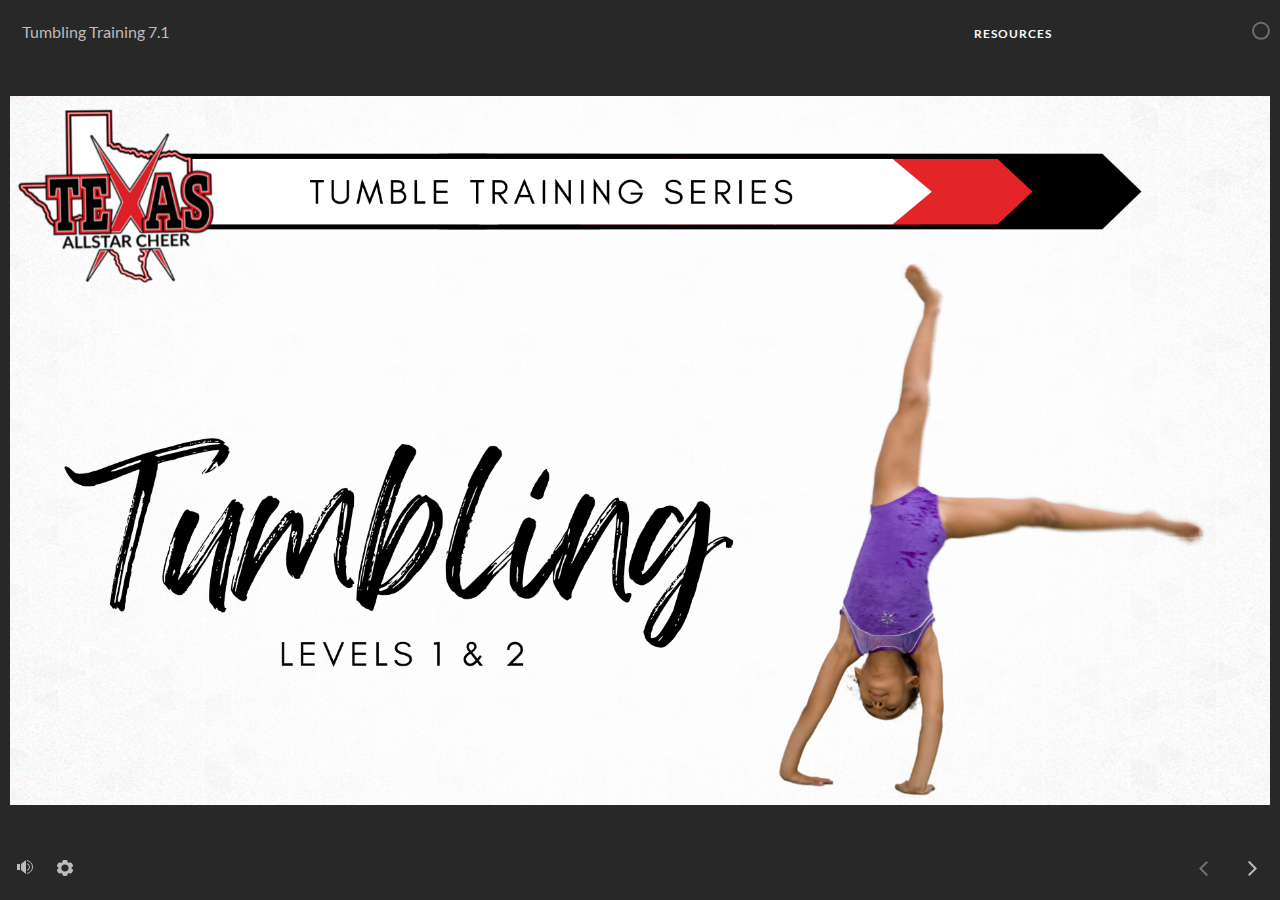
<file: index.html>
<!doctype html>
<html lang="en-US">
<head>
  <meta charset="utf-8">
  <!-- Created using Storyline 360 - http://www.articulate.com  -->
  <!-- version: 3.65.28121.0 -->
  <title>Tumbling Training 7.1</title>
  <meta http-equiv="x-ua-compatible" content="IE=edge"/>
  <meta name="viewport" content="width=device-width,initial-scale=1,user-scalable=no,shrink-to-fit=no,minimal-ui"/>
  <meta name="apple-mobile-web-app-capable" content="yes"/>
  <style>
    html, body { height: 100%; padding: 0; margin: 0 }
    #app { height: 100%; width: 100%; }
  </style>

  <script>
    window.DS = {};
    window.globals = {
      DATA_PATH_BASE: '',
      HAS_FRAME: true,
      HAS_SLIDE: true,

      lmsPresent: false,
      tinCanPresent: false,
      cmi5Present: false,
      aoSupport: false,
      scale: 'noscale',
      captureRc: false,
      browserSize: 'optimal',
      bgColor: '#282828',
      features: 'AccessibleVideo,InsertSvgPicture,LayerPresentAsDialog,MultipleQuizTracking,QuestionCorrectVariable,UpdatedThemeEditor',
      themeName: 'unified',
      preloaderColor: '#FFFFFF',
      suppressAnalytics: false,
      productChannel: 'stable',
      publishSource: 'storyline',
      aid: 'aid|29933e21-67af-413d-8132-c3ad0064e0bc',
      cid: 'fe0f37bd-bec0-434a-ba78-68094e6f3d0f',
      playerVersion: '3.65.28121.0',
      publishTimestamp: '2022-07-09T00:58:45.8932931Z',
      maxIosVideoElements: 10,

      
      parseParams: function(qs) {
        if (window.globals.parsedParams != null) {
          return window.globals.parsedParams;
        }
        qs = (qs || window.location.search.substr(1)).split('+').join(' ');
        var params = {},
            tokens,
            re = /[?&]?([^=]+)=([^&]*)/g;

        while (tokens = re.exec(qs)) {
          params[decodeURIComponent(tokens[1]).trim()] =
            decodeURIComponent(tokens[2]).trim();
        }
        window.globals.parsedParams = params;
        return params;
      }

    };
  </script>
  <script>
    var isIe11 = ('ActiveXObject' in window || window.MSBlobBuilder != null)
      && window.msCrypto != null && !window.ActiveXObject;
    if (isIe11 && window.globals.features.indexOf('IE11Warning') != -1) {
      window.globals.unsupportedBrowser = true;
      document.write(atob('[base64]'));
    }
  </script>
  
  <script>window.THREE = { };</script>
  
</head>
<body style="background: #282828" class="cs-HTML theme-unified">
  <!-- 360 -->
  <script>!function(e){var i=/iPhone/i,o=/iPod/i,n=/iPad/i,t=/(?=.*\bAndroid\b)(?=.*\bMobile\b)/i,d=/Android/i,s=/(?=.*\bAndroid\b)(?=.*\bSD4930UR\b)/i,b=/(?=.*\bAndroid\b)(?=.*\b(?:KFOT|KFTT|KFJWI|KFJWA|KFSOWI|KFTHWI|KFTHWA|KFAPWI|KFAPWA|KFARWI|KFASWI|KFSAWI|KFSAWA)\b)/i,r=/IEMobile/i,h=/(?=.*\bWindows\b)(?=.*\bARM\b)/i,a=/BlackBerry/i,l=/BB10/i,p=/Opera Mini/i,f=/(CriOS|Chrome)(?=.*\bMobile\b)/i,u=/(?=.*\bFirefox\b)(?=.*\bMobile\b)/i,c=new RegExp("(?:Nexus 7|BNTV250|Kindle Fire|Silk|GT-P1000)","i"),w=function(e,i){return e.test(i)},A=function(e){var A=e||navigator.userAgent,v=A.split("[FBAN");if(void 0!==v[1]&&(A=v[0]),this.apple={phone:w(i,A),ipod:w(o,A),tablet:!w(i,A)&&w(n,A),device:w(i,A)||w(o,A)||w(n,A)},this.amazon={phone:w(s,A),tablet:!w(s,A)&&w(b,A),device:w(s,A)||w(b,A)},this.android={phone:w(s,A)||w(t,A),tablet:!w(s,A)&&!w(t,A)&&(w(b,A)||w(d,A)),device:w(s,A)||w(b,A)||w(t,A)||w(d,A)},this.windows={phone:w(r,A),tablet:w(h,A),device:w(r,A)||w(h,A)},this.other={blackberry:w(a,A),blackberry10:w(l,A),opera:w(p,A),firefox:w(u,A),chrome:w(f,A),device:w(a,A)||w(l,A)||w(p,A)||w(u,A)||w(f,A)},this.seven_inch=w(c,A),this.any=this.apple.device||this.android.device||this.windows.device||this.other.device||this.seven_inch,this.phone=this.apple.phone||this.android.phone||this.windows.phone,this.tablet=this.apple.tablet||this.android.tablet||this.windows.tablet,"undefined"==typeof window)return this},v=function(){var e=new A;return e.Class=A,e};"undefined"!=typeof module&&module.exports&&"undefined"==typeof window?module.exports=A:"undefined"!=typeof module&&module.exports&&"undefined"!=typeof window?module.exports=v():"function"==typeof define&&define.amd?define("isMobile",[],e.isMobile=v()):e.isMobile=v()}(this);
    window.isMobile.apple.tablet = window.isMobile.apple.tablet ||
      (navigator.platform === 'MacIntel' && navigator.maxTouchPoints > 1);
    window.isMobile.apple.device = window.isMobile.apple.device || window.isMobile.apple.tablet;
    window.isMobile.tablet = window.isMobile.tablet || window.isMobile.apple.tablet;
    window.isMobile.any = window.isMobile.any || window.isMobile.apple.tablet;
  </script>

  <div id="focus-sink" tabindex="-1"></div>

  <div id="preso"></div>
  <script>
    (function() {

      var classTypes = [ 'desktop', 'mobile', 'phone', 'tablet' ];

      var addDeviceClasses = function(prefix, testObj) {
        var curr, i;
        for (i = 0; i < classTypes.length; i++) {
          curr = classTypes[i];
          if (testObj[curr]) {
            document.body.classList.add(prefix + curr);
          }
        }
      };

      var params = window.globals.parseParams(),
          isDevicePreview = params.devicepreview === '1',
          isPhoneOverride = params.deviceType === 'phone' || (isDevicePreview && params.phone == '1'),
          isTabletOverride = (params.deviceType === 'tablet' || isDevicePreview) && !isPhoneOverride,
          isMobileOverride = isPhoneOverride || isTabletOverride;

      var deviceView = {
        desktop: !window.isMobile.any && !isMobileOverride,
        mobile: window.isMobile.any || isMobileOverride,
        phone: isPhoneOverride || (window.isMobile.phone && !isTabletOverride),
        tablet: isTabletOverride || window.isMobile.tablet
      };

      window.globals.deviceView = deviceView;
      window.isMobile.desktop = !window.isMobile.any;
      window.isMobile.mobile = window.isMobile.any;

      addDeviceClasses('view-', deviceView);

    })();
  </script>
  
  <script src='story_content/user.js' type=text/javascript></script>
  <div class="slide-loader"></div>

  <script>
    var doc = document, loader = doc.body.querySelector('.slide-loader'); [ 1, 2, 3 ].forEach(function(n) { var d = doc.createElement('div'); d.style.backgroundColor = window.globals.preloaderColor; d.classList.add('mobile-loader-dot'); d.classList.add('dot' + n); loader.appendChild(d); });
  </script>

  <div class="mobile-load-title-overlay" style="display: none">
    <div class="mobile-load-title">Tumbling Training 7.1</div>
  </div>

  <div class="mobile-chrome-warning"></div>

  <div class="warn-connection-dialog" style="display:none">
  <div class="warn-connection-content">
    <p>Internet connection lost. Please check your connection.</p>
    <p class="warn-connection-status"></p>
    <div class="warn-ui">
      <button class="connection-retry">Retry</button>
    </div>
  </div>
</div>

<style>
  .warn-connection-dialog {
    background: rgba(0, 0, 0, 0.2);
    position: fixed;
    left: 0;
    top: 0;
    width: 100%;
    height: 100%;
    z-index: 999;
  }
  .warn-connection-content {
    position: absolute;
    width: 80%;
    max-width: 450px;
    min-width: 350px;
    background: white;
    border: 1px solid black;
    color: black;
    min-height: 150px;
    padding: 1em;
    left: 50%;
    top: 50%;
    transform : translate(-50%, -50%);
  }
  .warn-connection-dialog button {
    position: relative;
    padding: .5em;
    cursor: pointer;
  }
  .warn-ui {
    position: absolute;
    bottom: 1em;
    width: 100%;
  }
  .warn-connection-status {
    color: red;
  }
</style>

<script>
  (function() {

    // @TODO this is POC code and can be cleaned up a bit more if we move forward
    // with the feature
    var CHECK_CONNECTION_TICK = 500;
    var RESTART_CHECK = 500; // for firefox
    var MESSAGE_DELAY = 200;

    var noConnection = 'no connection...'

    var warnEl = document.querySelector('.warn-connection-dialog');
    var retryEl = document.querySelector('.connection-retry');
    var statusEl = document.querySelector('.warn-connection-status');

    var controller;
    var checking = false;
    var warningShown;

    function checkConnection(sucessMethod) {
      checking = true;
      if (controller) {
        controller.abort();
      }

      controller = new AbortController();
      var signal = controller.signal;
      var done;

      // when the internet first goes out, firefox needs another
      // `fetch` request to start checking again for some reason
      if (window.navigator.userAgent.toLowerCase().includes('firefox')) {
        setTimeout(function() {
          if (!done) {
            checkConnection();
          }
        }, RESTART_CHECK);
      }

      fetch('./story_content/thumbnail.jpg', {
        method: 'GET',
        mode: 'cors',
        cache: 'no-cache',
        signal: signal
      }).then(function(result) {
        if (result.status >= 200 && result.status < 300) {
          if (sucessMethod) { sucessMethod(); }
        } else {
          statusEl.innerHTML = noConnection;
          showWarning();
        }
        checking = false;
        done = true;
      }).catch(function(err) {
        if (err.name === 'TypeError') {
          statusEl.innerHTML = noConnection;
          showWarning();
          done = true;
          checking = false;
        }
      });
    }

    function showWarning(btn) {
      warningShown = true;
      warnEl.style.display = 'block';
      statusEl.innerHTML = noConnection;
    }

    statusEl.innerHTML = noConnection;
    retryEl.addEventListener('click', function() {
      statusEl.innerHTML = 'trying to connect...';
      setTimeout(function() {
        checkConnection(function() {
          warningShown = false;
          warnEl.style.display = 'none';
          statusEl.innerHTML = 'connected!';
        });
      },  MESSAGE_DELAY);
    });

    if (window.AbortController != null && window.location.protocol != 'file:') {
      setInterval(function() {
        if (DS.flagManager && !DS.flagManager.hasFlag(DS.flagManager.constants.CONNECTION_MESSAGES)) {
          return;
        }

        if (!warningShown && !checking) {
          checkConnection();
        }

      }, CHECK_CONNECTION_TICK);
    }
  })();
</script>


  <script>
    
    if (window.autoSpider && window.vInterfaceObject) {
      document.querySelector('.mobile-load-title-overlay').style.display = 'none';
    }
  </script>

  

  <link rel="stylesheet" href="html5/data/css/output.min.css" data-noprefix/>
</body>
<script src="html5/lib/scripts/bootstrapper.min.js"></script>
</html>
</file>
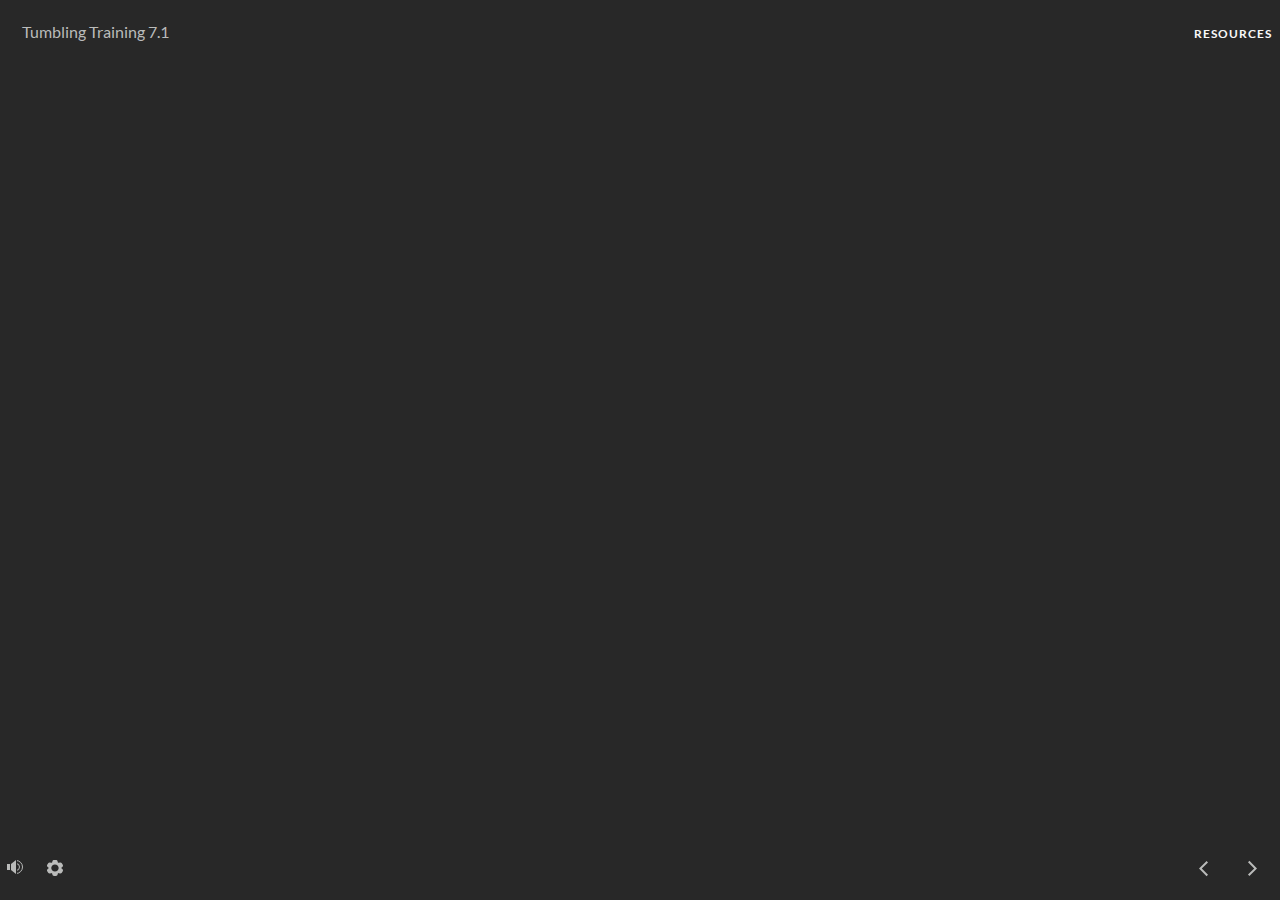
<file: index_lms.html>
<!doctype html>
<html lang="en-US">
<head>
  <meta charset="utf-8">
  <!-- Created using Storyline 360 - http://www.articulate.com  -->
  <!-- version: 3.65.28121.0 -->
  <title>Tumbling Training 7.1</title>
  <meta http-equiv="x-ua-compatible" content="IE=edge"/>
  <meta name="viewport" content="width=device-width,initial-scale=1,user-scalable=no,shrink-to-fit=no,minimal-ui"/>
  <meta name="apple-mobile-web-app-capable" content="yes"/>
  <style>
    html, body { height: 100%; padding: 0; margin: 0 }
    #app { height: 100%; width: 100%; }
  </style>

  <script>
    window.DS = {};
    window.globals = {
      DATA_PATH_BASE: '',
      HAS_FRAME: true,
      HAS_SLIDE: true,

      lmsPresent: true,
      tinCanPresent: false,
      cmi5Present: false,
      aoSupport: false,
      scale: 'noscale',
      captureRc: false,
      browserSize: 'optimal',
      bgColor: '#282828',
      features: 'AccessibleVideo,InsertSvgPicture,LayerPresentAsDialog,MultipleQuizTracking,QuestionCorrectVariable,UpdatedThemeEditor',
      themeName: 'unified',
      preloaderColor: '#FFFFFF',
      suppressAnalytics: false,
      productChannel: 'stable',
      publishSource: 'storyline',
      aid: 'aid|29933e21-67af-413d-8132-c3ad0064e0bc',
      cid: 'fe0f37bd-bec0-434a-ba78-68094e6f3d0f',
      playerVersion: '3.65.28121.0',
      publishTimestamp: '2022-07-09T00:58:45.9498611Z',
      maxIosVideoElements: 10,

      
      parseParams: function(qs) {
        if (window.globals.parsedParams != null) {
          return window.globals.parsedParams;
        }
        qs = (qs || window.location.search.substr(1)).split('+').join(' ');
        var params = {},
            tokens,
            re = /[?&]?([^=]+)=([^&]*)/g;

        while (tokens = re.exec(qs)) {
          params[decodeURIComponent(tokens[1]).trim()] =
            decodeURIComponent(tokens[2]).trim();
        }
        window.globals.parsedParams = params;
        return params;
      }

    };
  </script>
  <script>
    var isIe11 = ('ActiveXObject' in window || window.MSBlobBuilder != null)
      && window.msCrypto != null && !window.ActiveXObject;
    if (isIe11 && window.globals.features.indexOf('IE11Warning') != -1) {
      window.globals.unsupportedBrowser = true;
      document.write(atob('[base64]'));
    }
  </script>
  <script src="lms/scormdriver.js" charset="utf-8"></script>
  <script>window.THREE = { };</script>
  
</head>
<body style="background: #282828" class="cs-HTML theme-unified">
  <!-- 360 -->
  <script>!function(e){var i=/iPhone/i,o=/iPod/i,n=/iPad/i,t=/(?=.*\bAndroid\b)(?=.*\bMobile\b)/i,d=/Android/i,s=/(?=.*\bAndroid\b)(?=.*\bSD4930UR\b)/i,b=/(?=.*\bAndroid\b)(?=.*\b(?:KFOT|KFTT|KFJWI|KFJWA|KFSOWI|KFTHWI|KFTHWA|KFAPWI|KFAPWA|KFARWI|KFASWI|KFSAWI|KFSAWA)\b)/i,r=/IEMobile/i,h=/(?=.*\bWindows\b)(?=.*\bARM\b)/i,a=/BlackBerry/i,l=/BB10/i,p=/Opera Mini/i,f=/(CriOS|Chrome)(?=.*\bMobile\b)/i,u=/(?=.*\bFirefox\b)(?=.*\bMobile\b)/i,c=new RegExp("(?:Nexus 7|BNTV250|Kindle Fire|Silk|GT-P1000)","i"),w=function(e,i){return e.test(i)},A=function(e){var A=e||navigator.userAgent,v=A.split("[FBAN");if(void 0!==v[1]&&(A=v[0]),this.apple={phone:w(i,A),ipod:w(o,A),tablet:!w(i,A)&&w(n,A),device:w(i,A)||w(o,A)||w(n,A)},this.amazon={phone:w(s,A),tablet:!w(s,A)&&w(b,A),device:w(s,A)||w(b,A)},this.android={phone:w(s,A)||w(t,A),tablet:!w(s,A)&&!w(t,A)&&(w(b,A)||w(d,A)),device:w(s,A)||w(b,A)||w(t,A)||w(d,A)},this.windows={phone:w(r,A),tablet:w(h,A),device:w(r,A)||w(h,A)},this.other={blackberry:w(a,A),blackberry10:w(l,A),opera:w(p,A),firefox:w(u,A),chrome:w(f,A),device:w(a,A)||w(l,A)||w(p,A)||w(u,A)||w(f,A)},this.seven_inch=w(c,A),this.any=this.apple.device||this.android.device||this.windows.device||this.other.device||this.seven_inch,this.phone=this.apple.phone||this.android.phone||this.windows.phone,this.tablet=this.apple.tablet||this.android.tablet||this.windows.tablet,"undefined"==typeof window)return this},v=function(){var e=new A;return e.Class=A,e};"undefined"!=typeof module&&module.exports&&"undefined"==typeof window?module.exports=A:"undefined"!=typeof module&&module.exports&&"undefined"!=typeof window?module.exports=v():"function"==typeof define&&define.amd?define("isMobile",[],e.isMobile=v()):e.isMobile=v()}(this);
    window.isMobile.apple.tablet = window.isMobile.apple.tablet ||
      (navigator.platform === 'MacIntel' && navigator.maxTouchPoints > 1);
    window.isMobile.apple.device = window.isMobile.apple.device || window.isMobile.apple.tablet;
    window.isMobile.tablet = window.isMobile.tablet || window.isMobile.apple.tablet;
    window.isMobile.any = window.isMobile.any || window.isMobile.apple.tablet;
  </script>

  <div id="focus-sink" tabindex="-1"></div>

  <div id="preso"></div>
  <script>
    (function() {

      var classTypes = [ 'desktop', 'mobile', 'phone', 'tablet' ];

      var addDeviceClasses = function(prefix, testObj) {
        var curr, i;
        for (i = 0; i < classTypes.length; i++) {
          curr = classTypes[i];
          if (testObj[curr]) {
            document.body.classList.add(prefix + curr);
          }
        }
      };

      var params = window.globals.parseParams(),
          isDevicePreview = params.devicepreview === '1',
          isPhoneOverride = params.deviceType === 'phone' || (isDevicePreview && params.phone == '1'),
          isTabletOverride = (params.deviceType === 'tablet' || isDevicePreview) && !isPhoneOverride,
          isMobileOverride = isPhoneOverride || isTabletOverride;

      var deviceView = {
        desktop: !window.isMobile.any && !isMobileOverride,
        mobile: window.isMobile.any || isMobileOverride,
        phone: isPhoneOverride || (window.isMobile.phone && !isTabletOverride),
        tablet: isTabletOverride || window.isMobile.tablet
      };

      window.globals.deviceView = deviceView;
      window.isMobile.desktop = !window.isMobile.any;
      window.isMobile.mobile = window.isMobile.any;

      addDeviceClasses('view-', deviceView);

    })();
  </script>
  
  <script src='story_content/user.js' type=text/javascript></script>
  <div class="slide-loader"></div>

  <script>
    var doc = document, loader = doc.body.querySelector('.slide-loader'); [ 1, 2, 3 ].forEach(function(n) { var d = doc.createElement('div'); d.style.backgroundColor = window.globals.preloaderColor; d.classList.add('mobile-loader-dot'); d.classList.add('dot' + n); loader.appendChild(d); });
  </script>

  <div class="mobile-load-title-overlay" style="display: none">
    <div class="mobile-load-title">Tumbling Training 7.1</div>
  </div>

  <div class="mobile-chrome-warning"></div>

  <div class="warn-connection-dialog" style="display:none">
  <div class="warn-connection-content">
    <p>Internet connection lost. Please check your connection.</p>
    <p class="warn-connection-status"></p>
    <div class="warn-ui">
      <button class="connection-retry">Retry</button>
    </div>
  </div>
</div>

<style>
  .warn-connection-dialog {
    background: rgba(0, 0, 0, 0.2);
    position: fixed;
    left: 0;
    top: 0;
    width: 100%;
    height: 100%;
    z-index: 999;
  }
  .warn-connection-content {
    position: absolute;
    width: 80%;
    max-width: 450px;
    min-width: 350px;
    background: white;
    border: 1px solid black;
    color: black;
    min-height: 150px;
    padding: 1em;
    left: 50%;
    top: 50%;
    transform : translate(-50%, -50%);
  }
  .warn-connection-dialog button {
    position: relative;
    padding: .5em;
    cursor: pointer;
  }
  .warn-ui {
    position: absolute;
    bottom: 1em;
    width: 100%;
  }
  .warn-connection-status {
    color: red;
  }
</style>

<script>
  (function() {

    // @TODO this is POC code and can be cleaned up a bit more if we move forward
    // with the feature
    var CHECK_CONNECTION_TICK = 500;
    var RESTART_CHECK = 500; // for firefox
    var MESSAGE_DELAY = 200;

    var noConnection = 'no connection...'

    var warnEl = document.querySelector('.warn-connection-dialog');
    var retryEl = document.querySelector('.connection-retry');
    var statusEl = document.querySelector('.warn-connection-status');

    var controller;
    var checking = false;
    var warningShown;

    function checkConnection(sucessMethod) {
      checking = true;
      if (controller) {
        controller.abort();
      }

      controller = new AbortController();
      var signal = controller.signal;
      var done;

      // when the internet first goes out, firefox needs another
      // `fetch` request to start checking again for some reason
      if (window.navigator.userAgent.toLowerCase().includes('firefox')) {
        setTimeout(function() {
          if (!done) {
            checkConnection();
          }
        }, RESTART_CHECK);
      }

      fetch('./story_content/thumbnail.jpg', {
        method: 'GET',
        mode: 'cors',
        cache: 'no-cache',
        signal: signal
      }).then(function(result) {
        if (result.status >= 200 && result.status < 300) {
          if (sucessMethod) { sucessMethod(); }
        } else {
          statusEl.innerHTML = noConnection;
          showWarning();
        }
        checking = false;
        done = true;
      }).catch(function(err) {
        if (err.name === 'TypeError') {
          statusEl.innerHTML = noConnection;
          showWarning();
          done = true;
          checking = false;
        }
      });
    }

    function showWarning(btn) {
      warningShown = true;
      warnEl.style.display = 'block';
      statusEl.innerHTML = noConnection;
    }

    statusEl.innerHTML = noConnection;
    retryEl.addEventListener('click', function() {
      statusEl.innerHTML = 'trying to connect...';
      setTimeout(function() {
        checkConnection(function() {
          warningShown = false;
          warnEl.style.display = 'none';
          statusEl.innerHTML = 'connected!';
        });
      },  MESSAGE_DELAY);
    });

    if (window.AbortController != null && window.location.protocol != 'file:') {
      setInterval(function() {
        if (DS.flagManager && !DS.flagManager.hasFlag(DS.flagManager.constants.CONNECTION_MESSAGES)) {
          return;
        }

        if (!warningShown && !checking) {
          checkConnection();
        }

      }, CHECK_CONNECTION_TICK);
    }
  })();
</script>


  <script>
    
    if (window.autoSpider && window.vInterfaceObject) {
      document.querySelector('.mobile-load-title-overlay').style.display = 'none';
    }
  </script>

  

  <link rel="stylesheet" href="html5/data/css/output.min.css" data-noprefix/>
</body>
<script src="html5/lib/scripts/bootstrapper.min.js"></script>
</html>
</file>
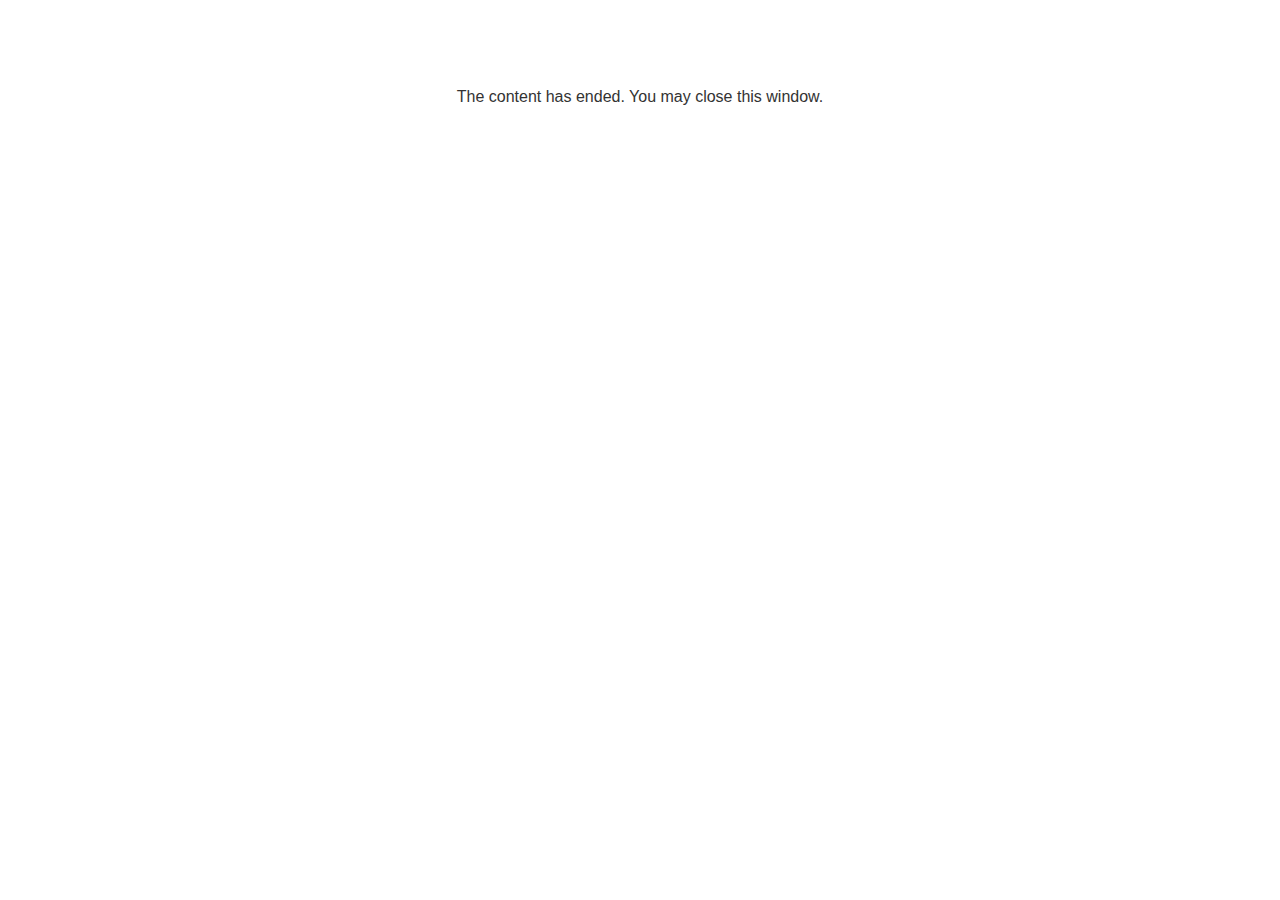
<file: lms/goodbye.html>
<!doctype html>
<html>
<body style="background-color: #ffffff;">

<p role="alert" style="color: #333333;font-family: Lato, articulate, tahoma, arial;font-size: medium;text-align: center;">
<br><br><br><br>
The content has ended. You may close this window.
</p>

</body>
</html>
</file>
